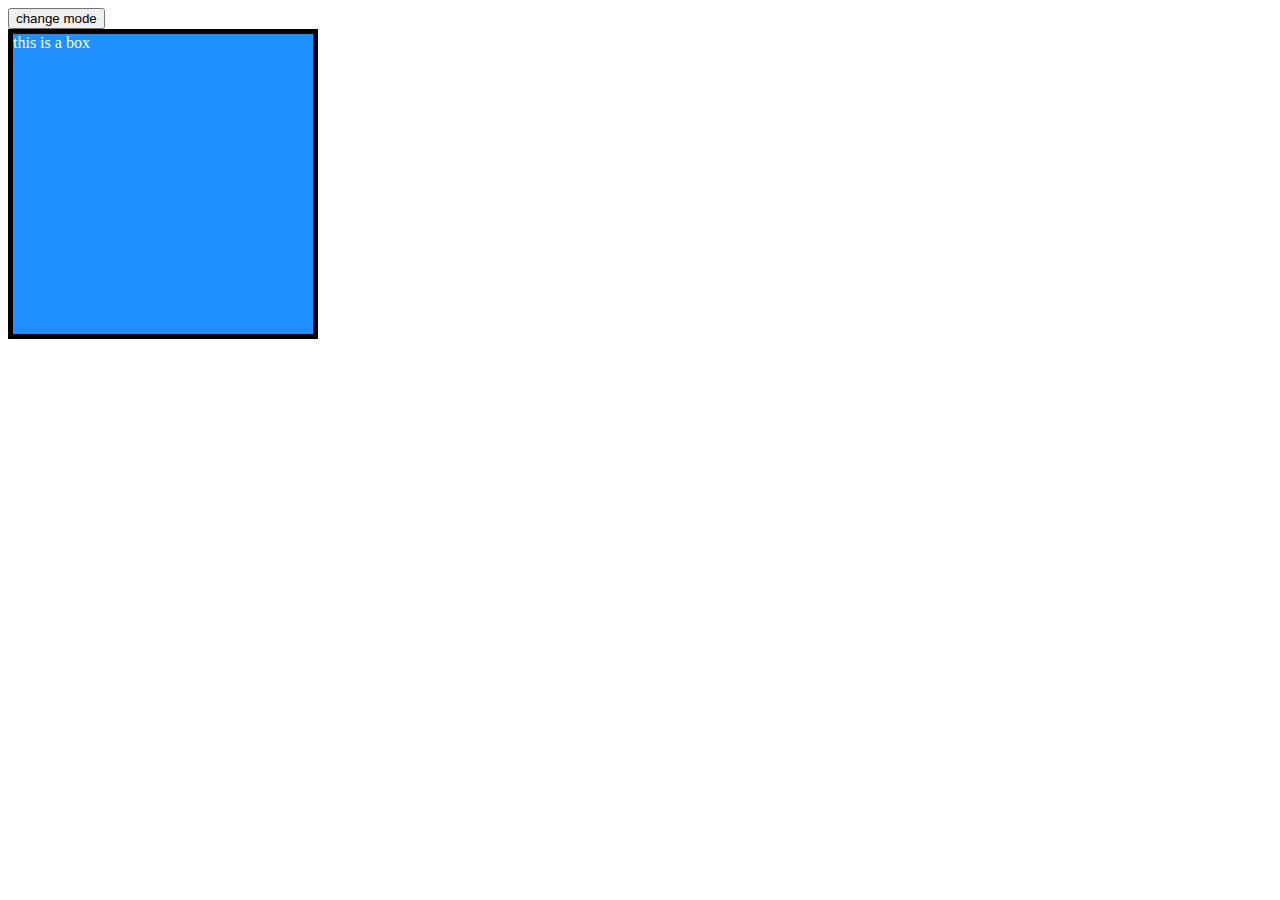
<file: index.html>
<!DOCTYPE html>
<html lang="en">
<head>
    <meta charset="UTF-8">
    <meta name="viewport" content="width=device-width, initial-scale=1.0">
    <title>Document</title>
    <link rel="stylesheet" href=" style.css"/>
</head>
<body>
  <button id = "mode">change mode </button>
  <div>this is a box</div>
  <script src="script.js"></script>
</body>
</html>
</file>
<file: style.css>
/* .box{
    height: 100px;
    width: 100px;
    border: 1px solid black;
    margin: 5px;
    text-align: center;
    background-color: aquamarine;
} */
 /* .hamdard{
    color:red
}
.newClass{
    background-color: green;
}  */
  div {
       height: 300px;
       width:300px;
       background-color: dodgerblue;
       color: white;
       border: 5px solid black
  }
</file>
